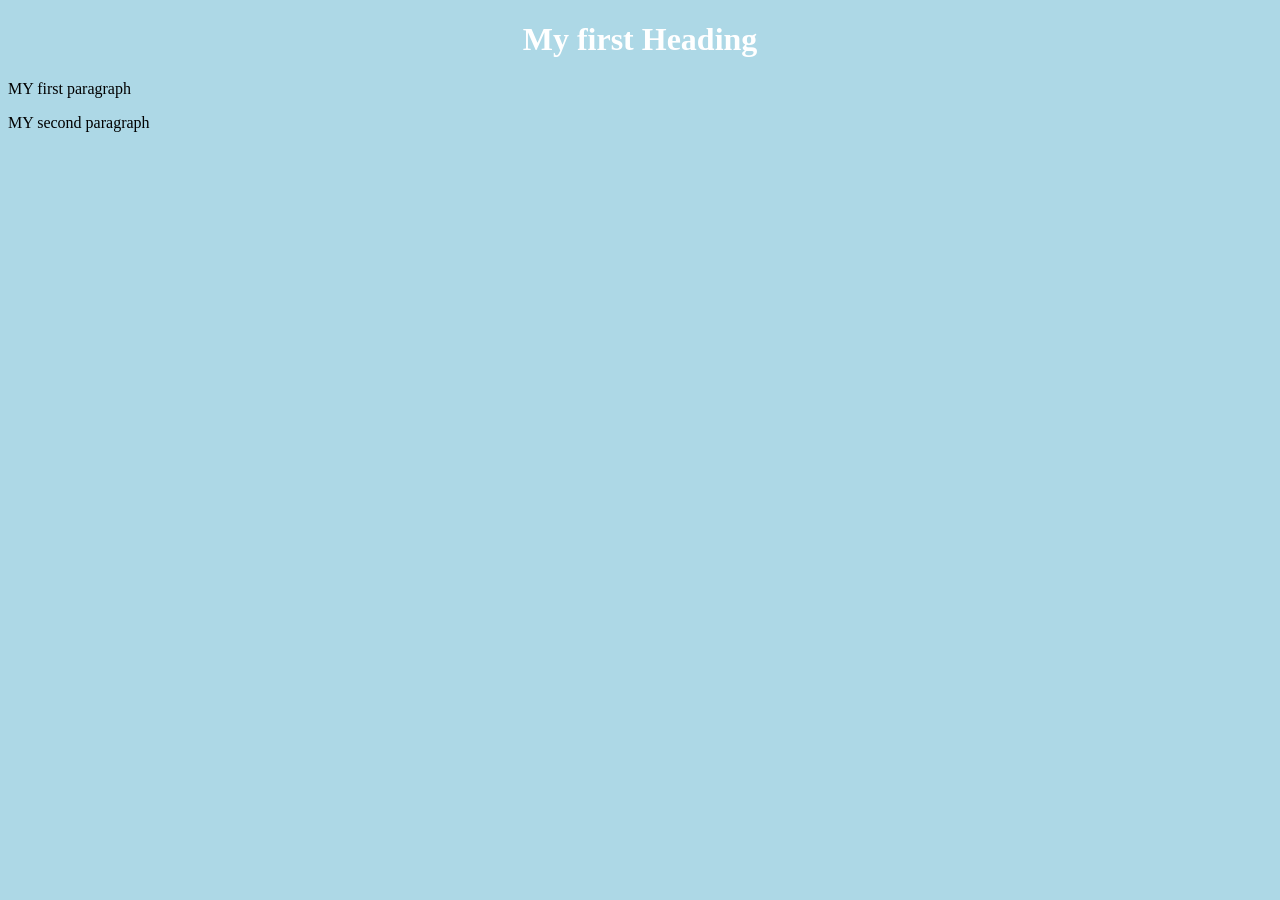
<file: index.html>
<!DOCTYPE html>
<html>
	<head>
		<title> Page title </title>
		<style>
			body {
			background-color: lightblue;
			}
			h1 {
			   color: white;
			   text-align: center;
			}
			p {
			   font-family: verdana;
			   font-size: 20 px;
			}
		</style>
	</head>
<body>

	<h1>My first Heading</h1>
	<p>MY first paragraph</p>
	<p>MY second paragraph</p>

</body>
</html>
</file>
